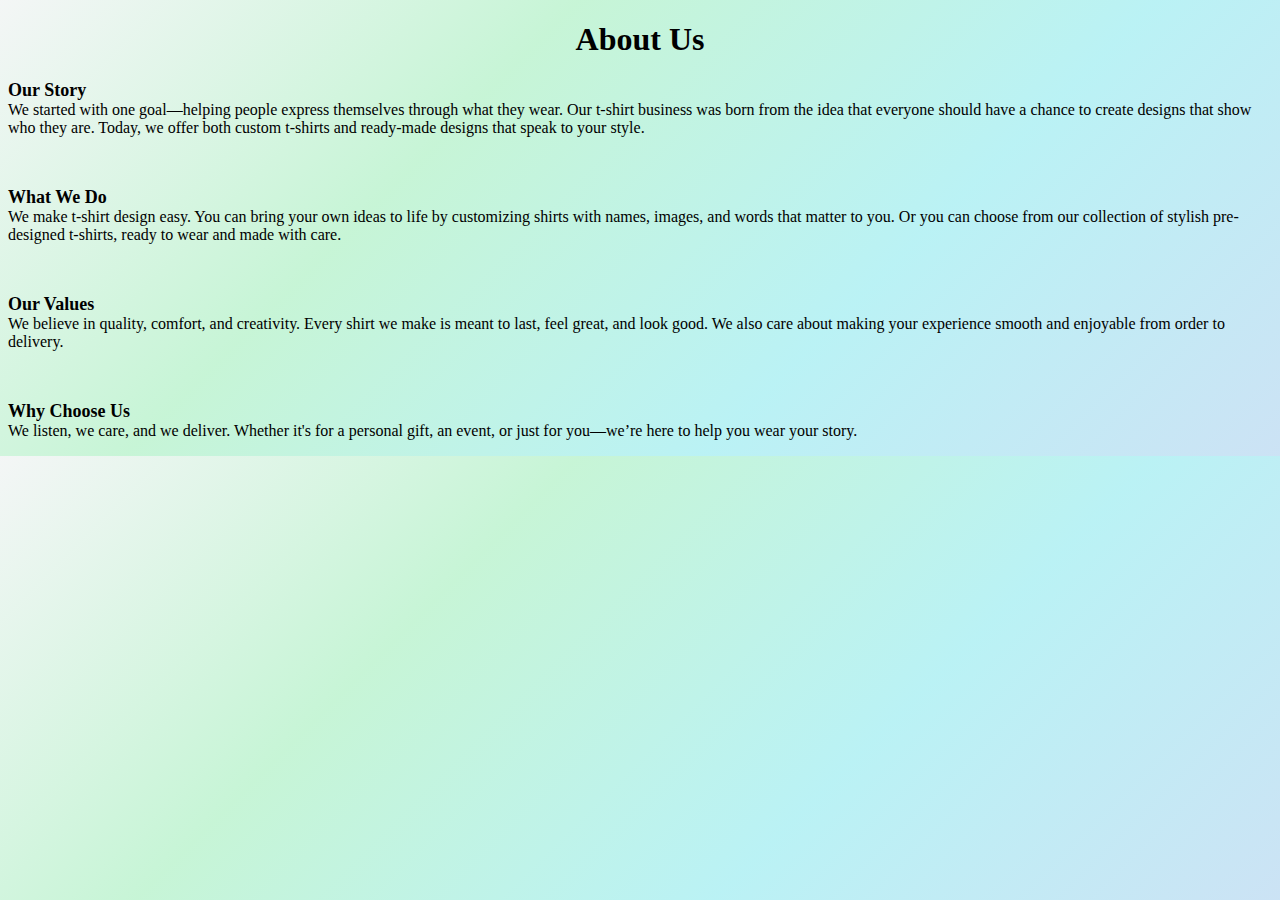
<file: About .html>
<!DOCTYPE html>
<html lang="en">
<head>
    <meta charset="UTF-8">
    <meta name="viewport" content="width=device-width, initial-scale=1.0">
    <title>About Us</title>
    <link rel="stylesheet" href="style2.css">
</head>
<body>
    <div>
    <h1 style="text-align: center;">About Us</h1>
<p>
<label style="font-size: large; font-weight:bold;">Our Story</label><br>
We started with one goal—helping people express themselves through what they wear. Our t-shirt business was born from the idea that everyone should have a chance to create designs that show who they are. Today, we offer both custom t-shirts and ready-made designs that speak to your style.
</p><br>
<p>
<label style="font-size: large; font-weight:bold;">What We Do</label><br>
We make t-shirt design easy. You can bring your own ideas to life by customizing shirts with names, images, and words that matter to you. Or you can choose from our collection of stylish pre-designed t-shirts, ready to wear and made with care.
</p><br>
<p>
<label style="font-size: large; font-weight:bold;">Our Values</label><br> 
We believe in quality, comfort, and creativity. Every shirt we make is meant to last, feel great, and look good. We also care about making your experience smooth and enjoyable from order to delivery.
</p><br>
<p>
<label style="font-size: large; font-weight:bold;">Why Choose Us</label><br>
We listen, we care, and we deliver. Whether it's for a personal gift, an event, or just for you—we’re here to help you wear your story.
</p>
</div>

</body>
</html>
</file>
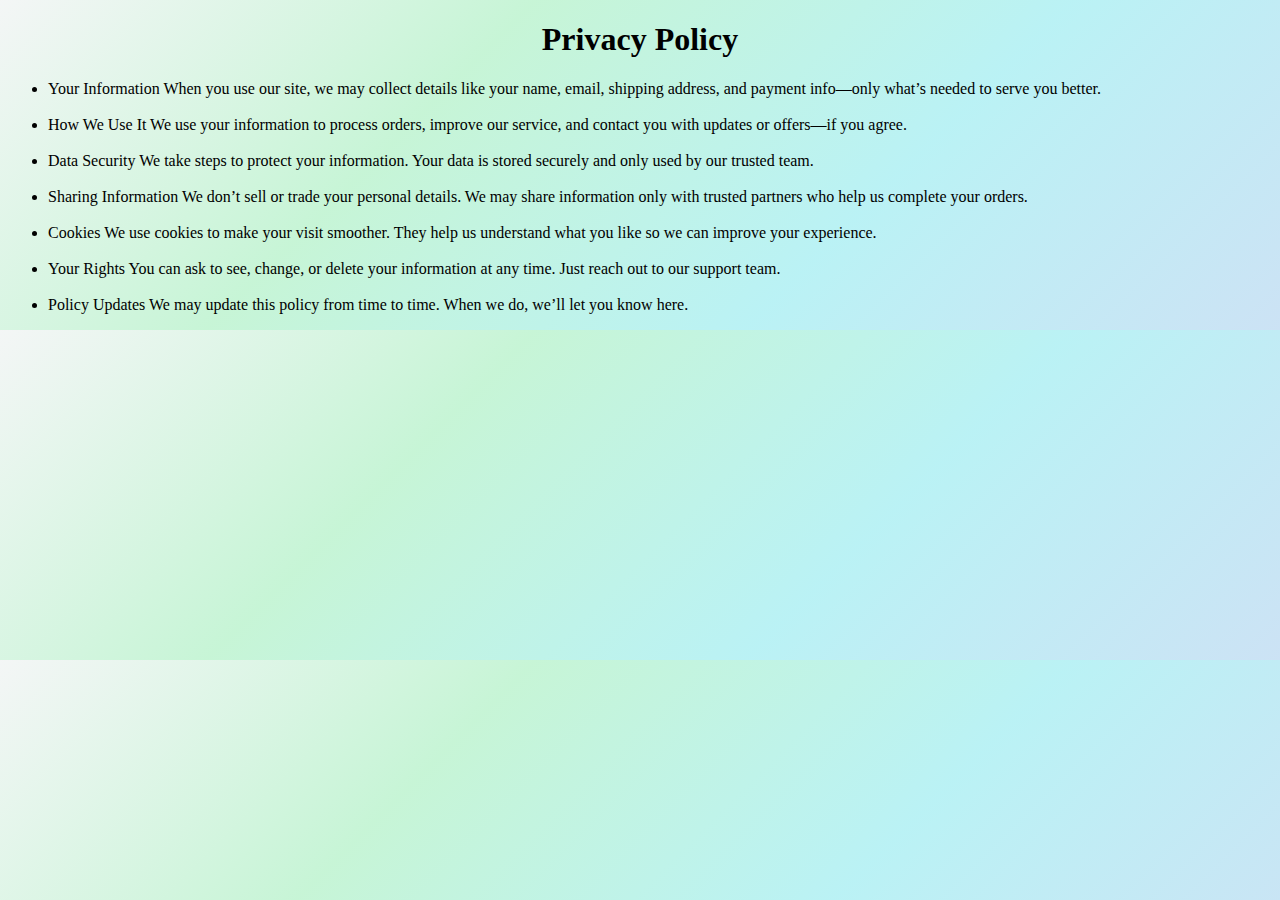
<file: privacy.html>
<!DOCTYPE html>
<html lang="en">
<head>
    <meta charset="UTF-8">
    <meta name="viewport" content="width=device-width, initial-scale=1.0">
    <title>Privacy Policy</title>
    <link rel="stylesheet" href="style2.css">
</head>
<body>
    <diV>
        <h1 style="text-align: center;">Privacy Policy</h1>
       
    <ul>
        <li>  Your Information When you use our site, we may collect details like your name, email, shipping address, and payment info—only what’s needed to serve you better.</li><br>
        <li>  How We Use It We use your information to process orders, improve our service, and contact you with updates or offers—if you agree.</li><br>
        <li>  Data Security We take steps to protect your information. Your data is stored securely and only used by our trusted team.</li><br>
        <li> Sharing Information We don’t sell or trade your personal details. We may share information only with trusted partners who help us complete your orders.</li><br>
        <li> Cookies We use cookies to make your visit smoother. They help us understand what you like so we can improve your experience.</li><br>
        <li> Your Rights You can ask to see, change, or delete your information at any time. Just reach out to our support team.</li><br>
        <li>Policy Updates We may update this policy from time to time. When we do, we’ll let you know here.</li>
    </ul>
    </diV>
    
</body>
</html>
</file>
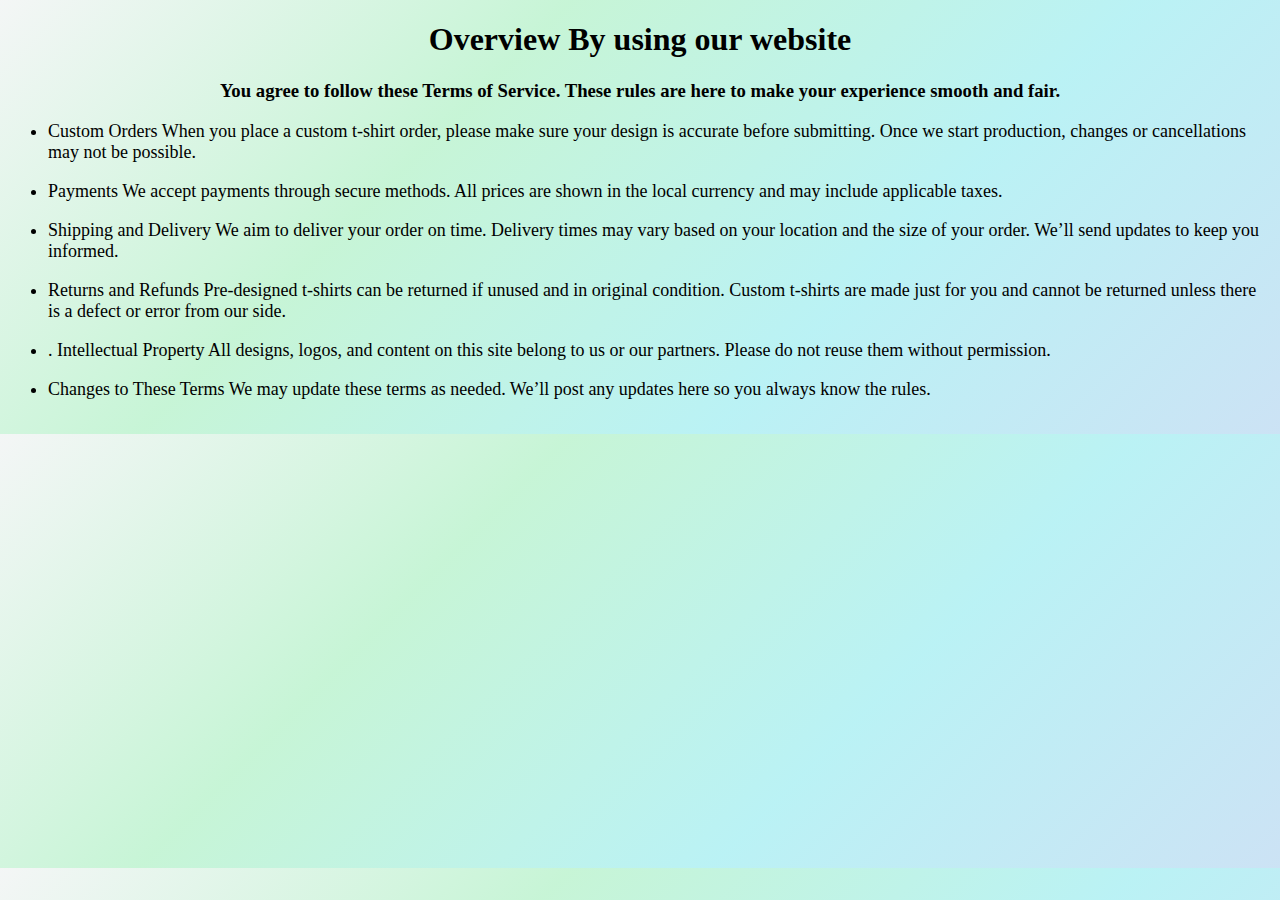
<file: terms.html>
<!DOCTYPE html>
<html lang="en">
<head>
    <meta charset="UTF-8">
    <meta name="viewport" content="width=device-width, initial-scale=1.0">
    <title>Terms Of Service</title>
   <style>
    ul>li{
        font-size: large;
    }
   </style>
   <link rel="stylesheet" href="style2.css">
</head>
<body>
    <dIv>
    <h1 style="text-align: center;">Overview By using our website</h1>
        <h3 style="text-align: center;"> You agree to follow these Terms of Service. These rules are here to make your experience smooth and fair.</h3>
    <ul>
        <li> Custom Orders When you place a custom t-shirt order, please make sure your design is accurate before submitting. Once we start production, changes or cancellations may not be possible.</li><br>
        <li> Payments We accept payments through secure methods. All prices are shown in the local currency and may include applicable taxes.</li><br>
        <li> Shipping and Delivery We aim to deliver your order on time. Delivery times may vary based on your location and the size of your order. We’ll send updates to keep you informed.</li><br>
        <li> Returns and Refunds Pre-designed t-shirts can be returned if unused and in original condition. Custom t-shirts are made just for you and cannot be returned unless there is a defect or error from our side.</li><br>
        <li>. Intellectual Property All designs, logos, and content on this site belong to us or our partners. Please do not reuse them without permission.</li><br>
        <li>Changes to These Terms We may update these terms as needed. We’ll post any updates here so you always know the rules.</li><br>
    </ul>
    </dIv>
     
</body>
</html>
</file>
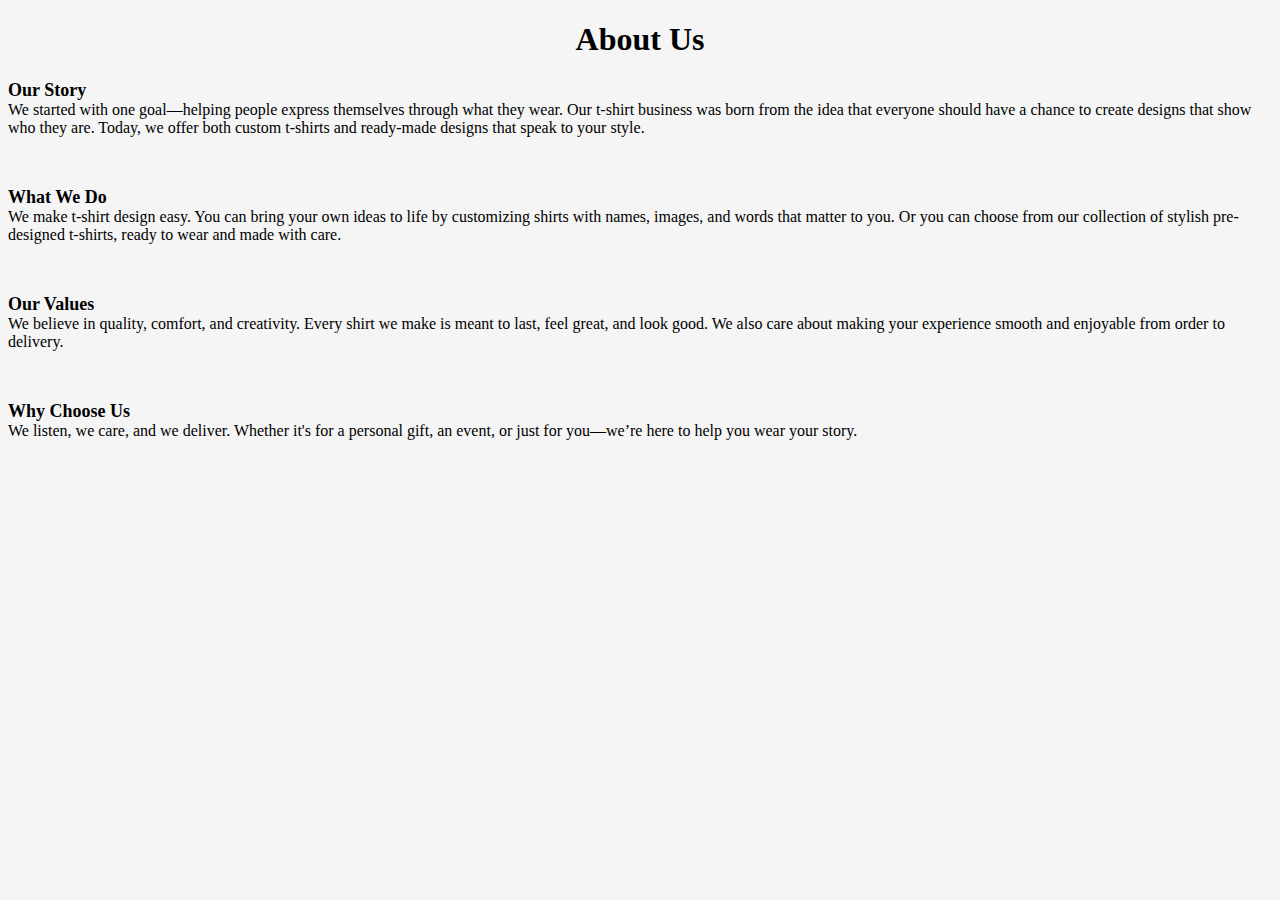
<file: Pages/About .html>
<!DOCTYPE html>
<html lang="en">
<head>
    <meta charset="UTF-8">
    <meta name="viewport" content="width=device-width, initial-scale=1.0">
    <!-- Google tag (gtag.js) -->
<script async src="https://www.googletagmanager.com/gtag/js?id=G-1R9FMEGHXF"></script>
<script>
  window.dataLayer = window.dataLayer || [];
  function gtag(){dataLayer.push(arguments);}
  gtag('js', new Date());

  gtag('config', 'G-1R9FMEGHXF');
</script>
    <title>About Us</title>
    <link rel="stylesheet" href="../Styles/style2.css">
</head>
<body>
    <div>
    <h1 style="text-align: center;">About Us</h1>
<p>
<label style="font-size: large; font-weight:bold;">Our Story</label><br>
We started with one goal—helping people express themselves through what they wear. Our t-shirt business was born from the idea that everyone should have a chance to create designs that show who they are. Today, we offer both custom t-shirts and ready-made designs that speak to your style.
</p><br>
<p>
<label style="font-size: large; font-weight:bold;">What We Do</label><br>
We make t-shirt design easy. You can bring your own ideas to life by customizing shirts with names, images, and words that matter to you. Or you can choose from our collection of stylish pre-designed t-shirts, ready to wear and made with care.
</p><br>
<p>
<label style="font-size: large; font-weight:bold;">Our Values</label><br> 
We believe in quality, comfort, and creativity. Every shirt we make is meant to last, feel great, and look good. We also care about making your experience smooth and enjoyable from order to delivery.
</p><br>
<p>
<label style="font-size: large; font-weight:bold;">Why Choose Us</label><br>
We listen, we care, and we deliver. Whether it's for a personal gift, an event, or just for you—we’re here to help you wear your story.
</p>
</div>

</body>
</html>
</file>
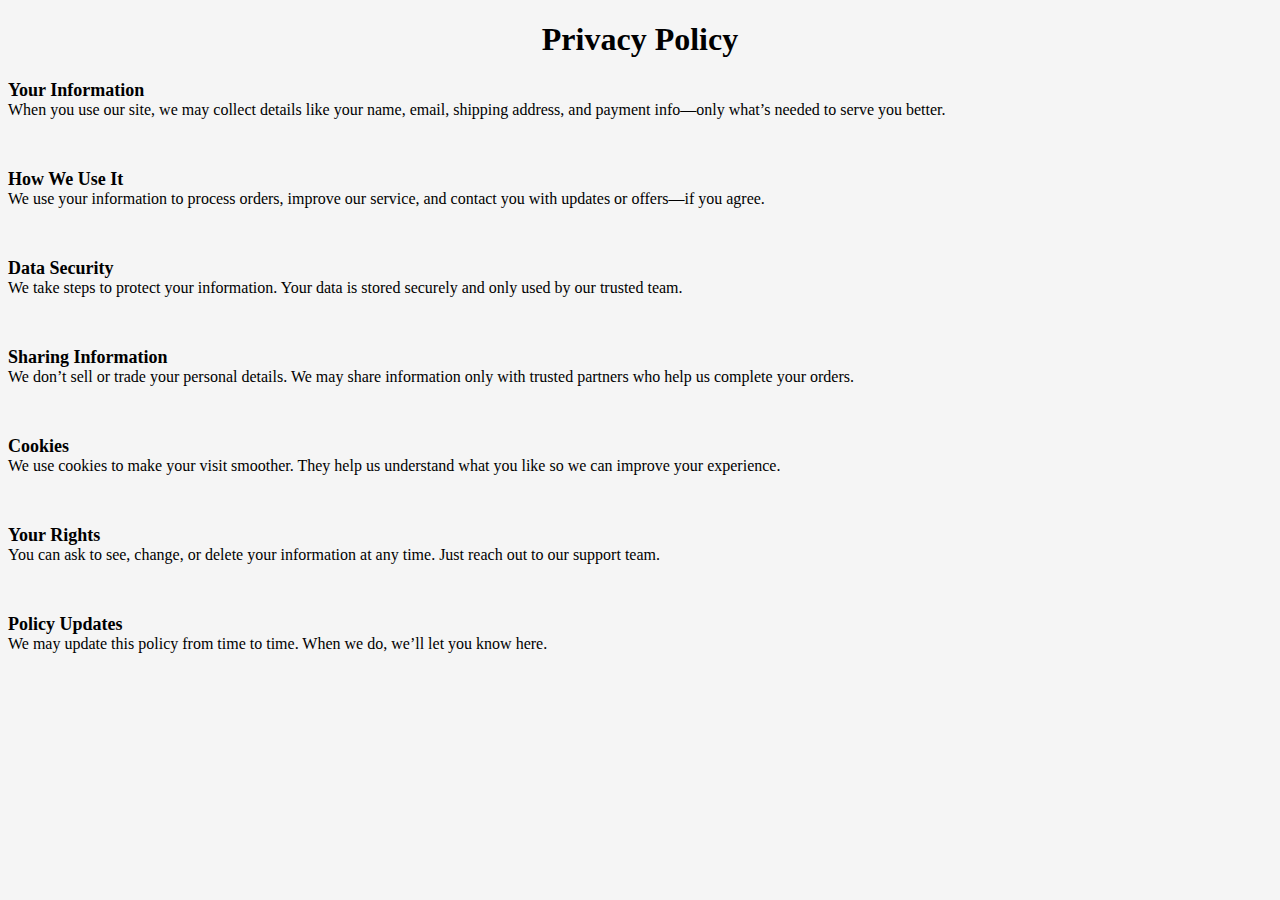
<file: Pages/privacy.html>
<!DOCTYPE html>
<html lang="en">
<head>
    <meta charset="UTF-8">
    <meta name="viewport" content="width=device-width, initial-scale=1.0">
    <title>Privacy Policy</title>
    <link rel="stylesheet" href="../Styles/style2.css">
</head>
<body>
    <diV>
        <h1 style="text-align: center;">Privacy Policy</h1>
        <p>
        <label style="font-size: large; font-weight:bold;">Your Information</label><br>
          When you use our site, we may collect details like your name, email, shipping address, and payment info—only what’s needed to serve you better.
        </p><br>
        <p>
          <label style="font-size: large; font-weight:bold;">How We Use It</label><br> We use your information to process orders, improve our service, and contact you with updates or offers—if you agree.
        
        </p><br>
        <p>
        <label style="font-size: large; font-weight:bold;">Data Security</label><br> We take steps to protect your information. Your data is stored securely and only used by our trusted team.
        </p><br>
        <p>
        <label style="font-size: large; font-weight:bold;">Sharing Information</label><br> We don’t sell or trade your personal details. We may share information only with trusted partners who help us complete your orders.
        </p><br>
        <p>
        <label style="font-size: large; font-weight:bold;">Cookies</label><br> We use cookies to make your visit smoother. They help us understand what you like so we can improve your experience.
        </p><br>
        <p>
        <label style="font-size: large; font-weight:bold;">Your Rights</label><br> You can ask to see, change, or delete your information at any time. Just reach out to our support team.
        </p><br>
        <p>
        <label style="font-size: large; font-weight:bold;">Policy Updates</label><br> We may update this policy from time to time. When we do, we’ll let you know here.
        </p>
    
    </diV>
    
</body>
</html>
</file>
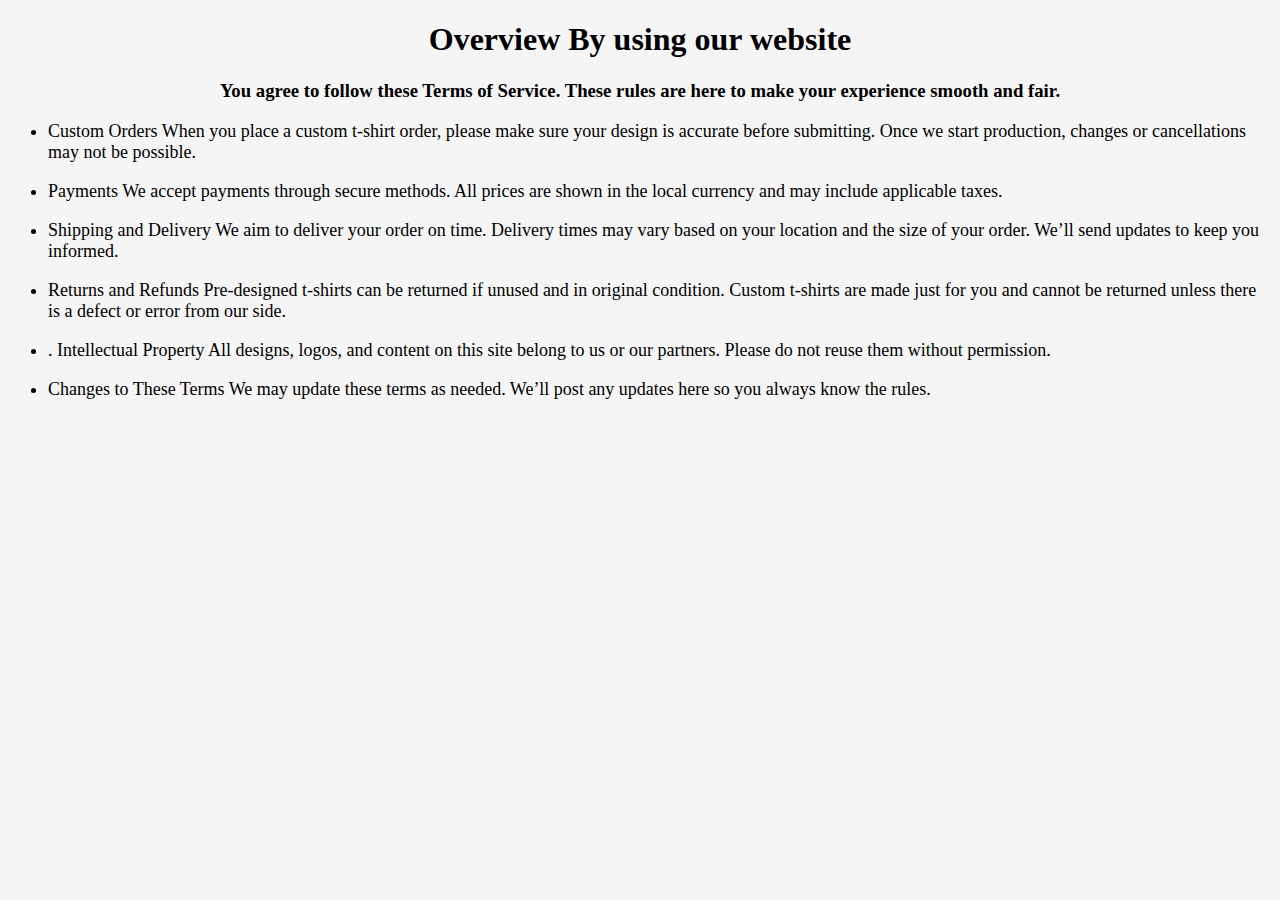
<file: Pages/terms.html>
<!DOCTYPE html>
<html lang="en">
<head>
    <meta charset="UTF-8">
    <meta name="viewport" content="width=device-width, initial-scale=1.0">
    <!-- Google tag (gtag.js) -->
<script async src="https://www.googletagmanager.com/gtag/js?id=G-1R9FMEGHXF"></script>
<script>
  window.dataLayer = window.dataLayer || [];
  function gtag(){dataLayer.push(arguments);}
  gtag('js', new Date());

  gtag('config', 'G-1R9FMEGHXF');
</script>
    <title>Terms Of Service</title>
   <style>
    ul>li{
        font-size: large;
    }
   </style>
   <link rel="stylesheet" href="../Styles/style2.css">
</head>
<body>
    <dIv>
    <h1 style="text-align: center;">Overview By using our website</h1>
        <h3 style="text-align: center;"> You agree to follow these Terms of Service. These rules are here to make your experience smooth and fair.</h3>
    <ul>
        <li> Custom Orders When you place a custom t-shirt order, please make sure your design is accurate before submitting. Once we start production, changes or cancellations may not be possible.</li><br>
        <li> Payments We accept payments through secure methods. All prices are shown in the local currency and may include applicable taxes.</li><br>
        <li> Shipping and Delivery We aim to deliver your order on time. Delivery times may vary based on your location and the size of your order. We’ll send updates to keep you informed.</li><br>
        <li> Returns and Refunds Pre-designed t-shirts can be returned if unused and in original condition. Custom t-shirts are made just for you and cannot be returned unless there is a defect or error from our side.</li><br>
        <li>. Intellectual Property All designs, logos, and content on this site belong to us or our partners. Please do not reuse them without permission.</li><br>
        <li>Changes to These Terms We may update these terms as needed. We’ll post any updates here so you always know the rules.</li><br>
    </ul>
    </dIv>
     
</body>
</html>
</file>
<file: style2.css>
/* === Import Google Font === */
@import url('https://fonts.googleapis.com/css2?family=Inter:wght@400;600&display=swap');


body {
  
  background: linear-gradient(-45deg, hwb(207 80% 4%), hwb(183 73% 4%), hwb(140 78% 4%), hsl(180, 11%, 96%));
 
  
 
}
</file>
<file: Styles/style2.css>
/* === Import Google Font === */
@import url('https://fonts.googleapis.com/css2?family=Inter:wght@400;600&display=swap');


body {
  
  background: whitesmoke
 
  
 
}
</file>
